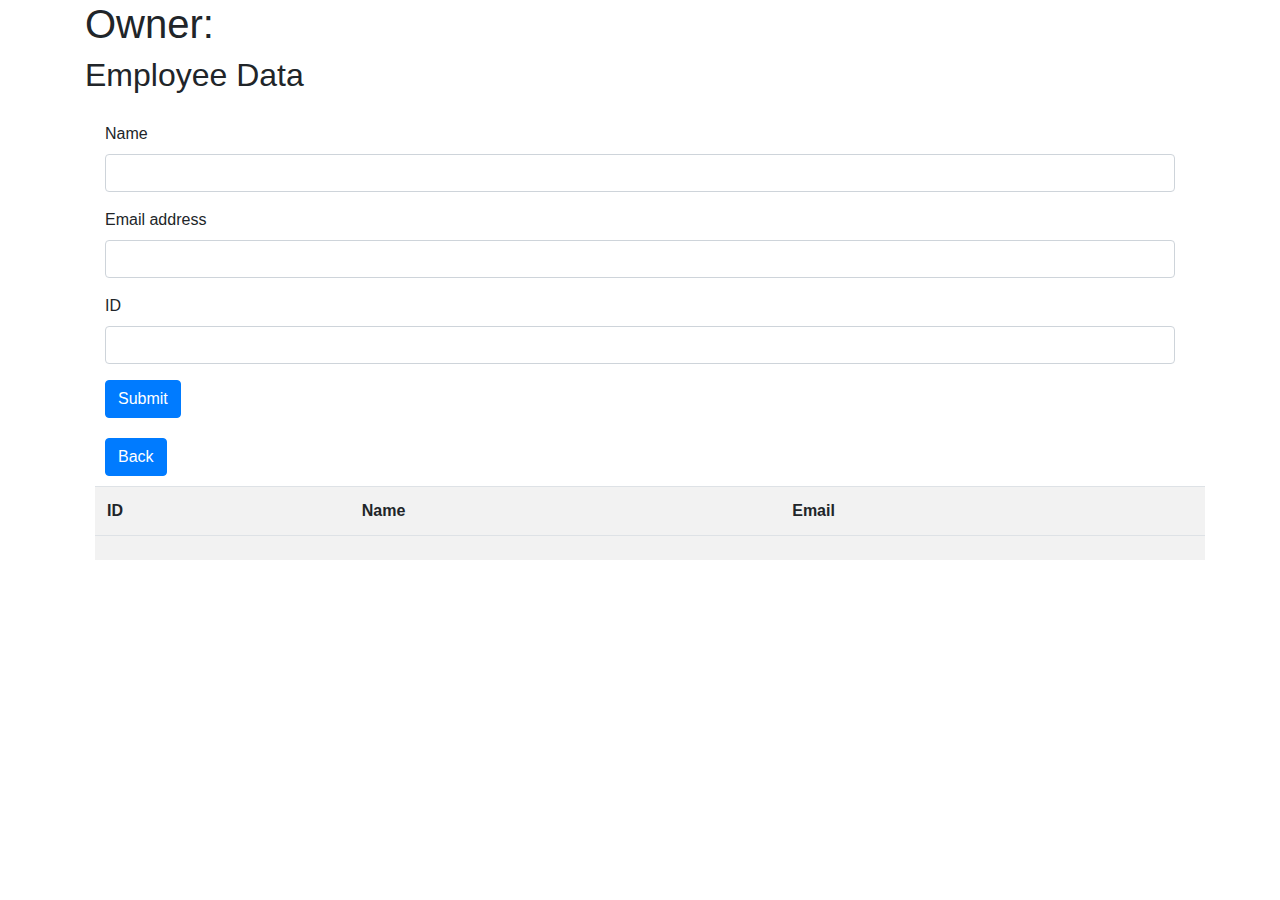
<file: src/main/resources/templates/employee_data.html>
<!DOCTYPE html>
<html lang="en">
<head>

    <meta charset="UTF-8">
    <title>Employee Data</title>
        <link rel="stylesheet" href="https://stackpath.bootstrapcdn.com/bootstrap/4.5.2/css/bootstrap.min.css">

    <script src="https://code.jquery.com/jquery-3.5.1.slim.min.js"></script>
    <script src="https://cdn.jsdelivr.net/npm/bootstrap@4.5.2/dist/js/bootstrap.bundle.min.js"></script>
<style>
body {
    font-family: Arial, sans-serif;
}

table {
    border-collapse: collapse;
    width: 100%;
    color: #3e3e3e;
    font-size: 16px;
}

thead {
    background-color: #494949;
    color: #fff;
}

th, td {
    text-align: left;
    padding: 16px;
}

tr:nth-child(even) {
    background-color: #f2f2f2;
}

tr {
    transition: all .3s;
}

tr:hover {
    background-color: #ddd;
    cursor: pointer;
    color: #fff;
    transform: scale(1.02);
    box-shadow: 0px 10px 10px rgba(0,0,0,0.1);
}

tr:hover td {
    color: #fff;
}

tr:hover {
    -webkit-box-shadow: 0 0 10px #9ecaed;
    box-shadow: 0 0 10px #9ecaed;
}

</style>
</head>
<body>
<div class="container">
    <h1>Owner: <span th:text="${ownerName}"></span></h1>
<h2>Employee Data</h2>
  <form action="/api/employee_data" method="POST" style="padding: 20px;">
      <input type="hidden" id="ownerId" name="ownerId" th:value="${ownerId}"/>
  <div class="form-group">
    <label for="exampleInputName">Name</label>
    <input type="text" class="form-control" id="exampleInputName" aria-describedby="nameHelp" name="name">
  </div>
  <div class="form-group">
    <label for="exampleInputEmail2">Email address</label>
    <input type="email" class="form-control" id="exampleInputEmail2" aria-describedby="emailHelp" name="email">
  </div>
  <div class="form-group">
    <label for="exampleInputID">ID</label>
    <input type="number" class="form-control" id="exampleInputID" name="id">
  </div>
  <button type="submit" class="btn btn-primary">Submit</button>
</form>
<form action="/database.html" method="GET">
        <button class="btn btn-primary" style="margin-left: 20px;">Back</button>
</form>


<table class="table table-striped table-hover" style="align-items: center; margin: 10px;">
    <tr>
        <th>ID</th>
        <th>Name</th>
        <th>Email</th>
        <!-- Add more columns as per your requirement -->
    </tr>
    <tr th:each="employee : ${employees}">
        <td th:text="${employee.id}"></td>
        <td th:text="${employee.name}"></td>
        <td th:text="${employee.email}"></td>
        <!-- Add more cells as per your requirement -->
    </tr>
</table>
</div>
</body>
</html>
</file>
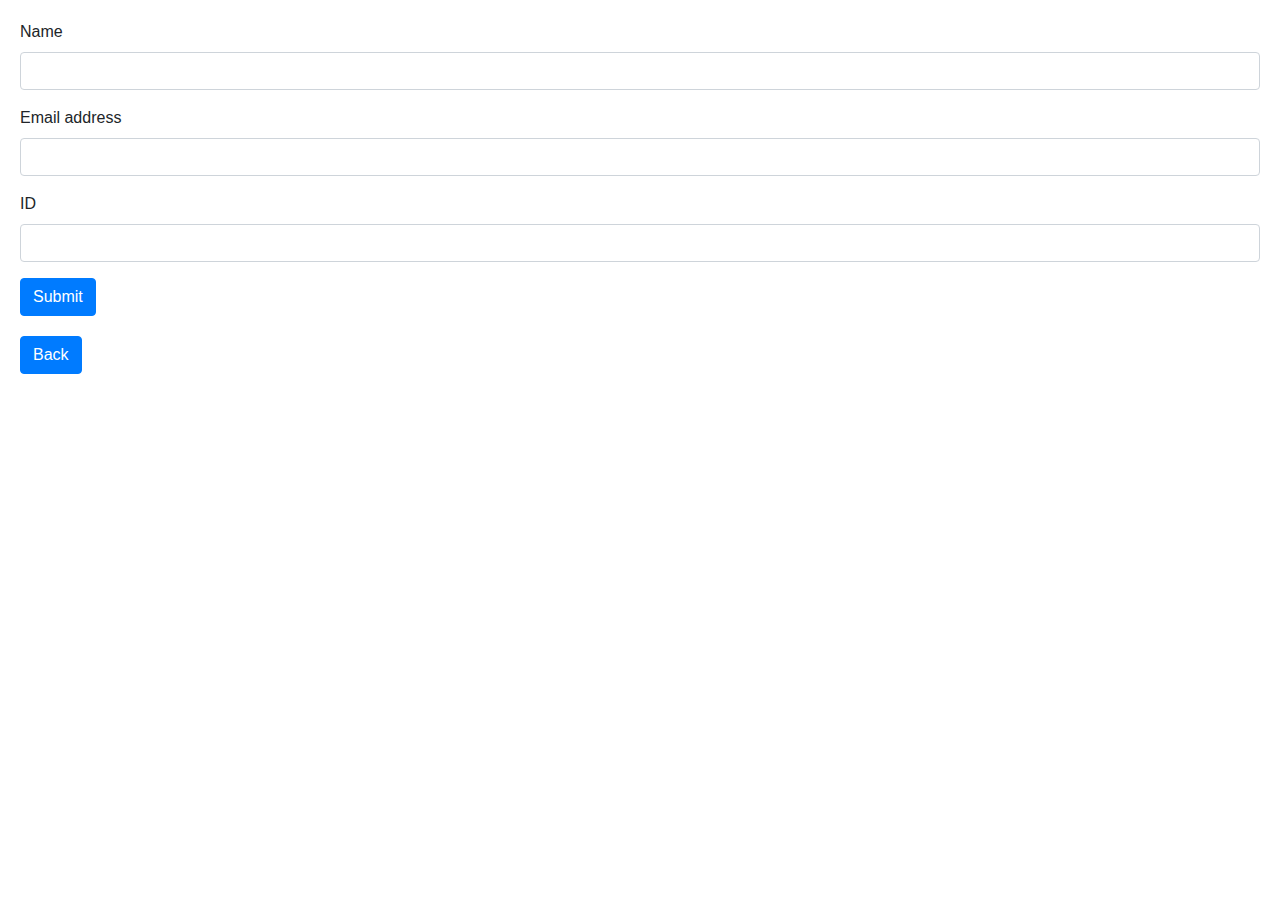
<file: src/main/resources/templates/register.html>
<!DOCTYPE html>
<html lang="en">
<head>
    <meta charset="UTF-8">
    <title>Registeration</title>
    <!-- Bootstrap CSS -->
    <link rel="stylesheet" href="https://stackpath.bootstrapcdn.com/bootstrap/4.5.2/css/bootstrap.min.css">

    <script src="https://code.jquery.com/jquery-3.5.1.slim.min.js"></script>
    <script src="https://cdn.jsdelivr.net/npm/bootstrap@4.5.2/dist/js/bootstrap.bundle.min.js"></script>
</head>
<body>
    <form action="/api/owners" method="POST" style="padding: 20px;">
  <div class="form-group">
    <label for="exampleInputName">Name</label>
    <input type="text" class="form-control" id="exampleInputName" aria-describedby="nameHelp" name="name">
  </div>
  <div class="form-group">
    <label for="exampleInputEmail2">Email address</label>
    <input type="email" class="form-control" id="exampleInputEmail2" aria-describedby="emailHelp" name="email">
  </div>
  <div class="form-group">
    <label for="exampleInputID">ID</label>
    <input type="text" class="form-control" id="exampleInputID" name="id">
  </div>
  <button type="submit" class="btn btn-primary">Submit</button>
</form>
<button class="btn btn-primary" onclick="window.location.href='index.html'" style="margin-left: 20px;">Back</button>
</body>
</html>
</file>
